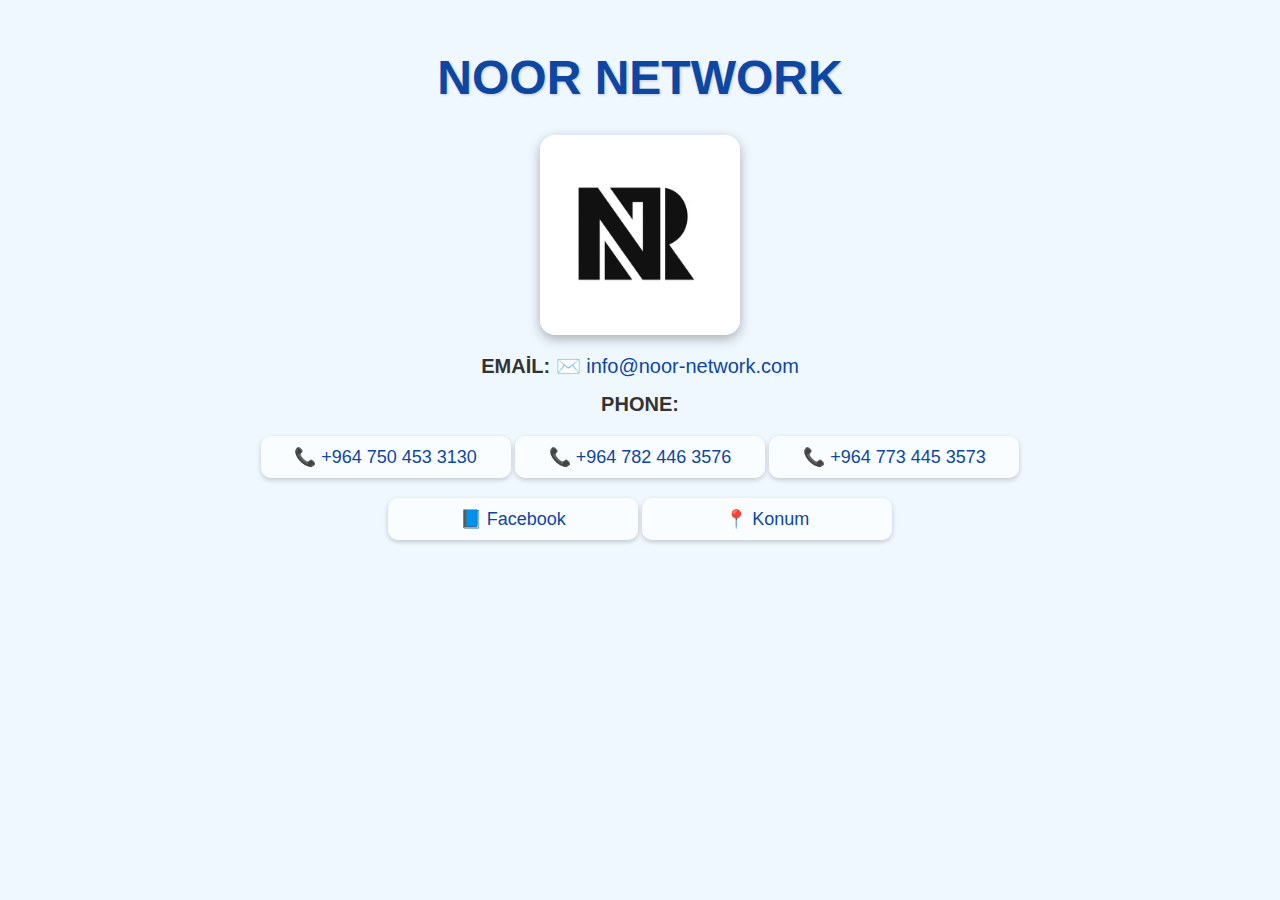
<file: index.html>
<!DOCTYPE html>
<html lang="tr">
<head>
    <meta charset="UTF-8">
    <title>NOOR NETWORK</title>
    <link rel="stylesheet" href="QR.css">
</head>
<body>
    <h1>NOOR NETWORK</h1>

    <!-- Logo -->
    <img src="./network_logo.jpg" alt="Logo" class="center-logo" id="logo">

    <p id="location-info"></p> <!-- Konum bilgisi burada gösterilecek -->

    <p><strong>EMAİL:</strong> <a href="mailto:info@noor-network.com">✉️ info@noor-network.com</a></p>

    <p><strong>PHONE:</strong></p>
    <ul>
        <li><a href="tel:+9647504533130">📞 +964 750 453 3130</a></li>
        <li><a href="tel:+9647824463576">📞 +964 782 446 3576</a></li>
        <li><a href="tel:+9647734453573">📞 +964 773 445 3573</a></li>
    </ul>

    <!-- Butonları kapsayan div -->
    <div class="button-row">
        <a href="https://www.facebook.com/share/1BJzDx4oYq/?mibextid=wwXIfr" target="_blank" class="facebook-btn">
            📘 Facebook
        </a>
        <a href="https://maps.app.goo.gl/48yjWwFntb4j2uUQ9?g_st=ipc" target="_blank" class="facebook-btn">
            📍 Konum
        </a>
    </div>

    <script>
        const logo = document.getElementById('logo');
        const info = document.getElementById('location-info');

        logo.addEventListener('click', () => {
            if (navigator.geolocation) {
                navigator.geolocation.getCurrentPosition(
                    (position) => {
                        const lat = position.coords.latitude;
                        const lon = position.coords.longitude;
                        const mapsLink = `https://www.google.com/maps?q=${lat},${lon}`;
                        info.innerHTML = `📍 Konumunuz: <a href="${mapsLink}" target="_blank">Haritada Göster</a>`;
                    },
                    (error) => {
                        info.innerHTML = `❌ Konum alınamadı: ${error.message}`;
                    }
                );
            } else {
                info.innerHTML = "❌ Tarayıcınız konum özelliğini desteklemiyor.";
            }
        });
    </script>
     </body>
</html>
</file>
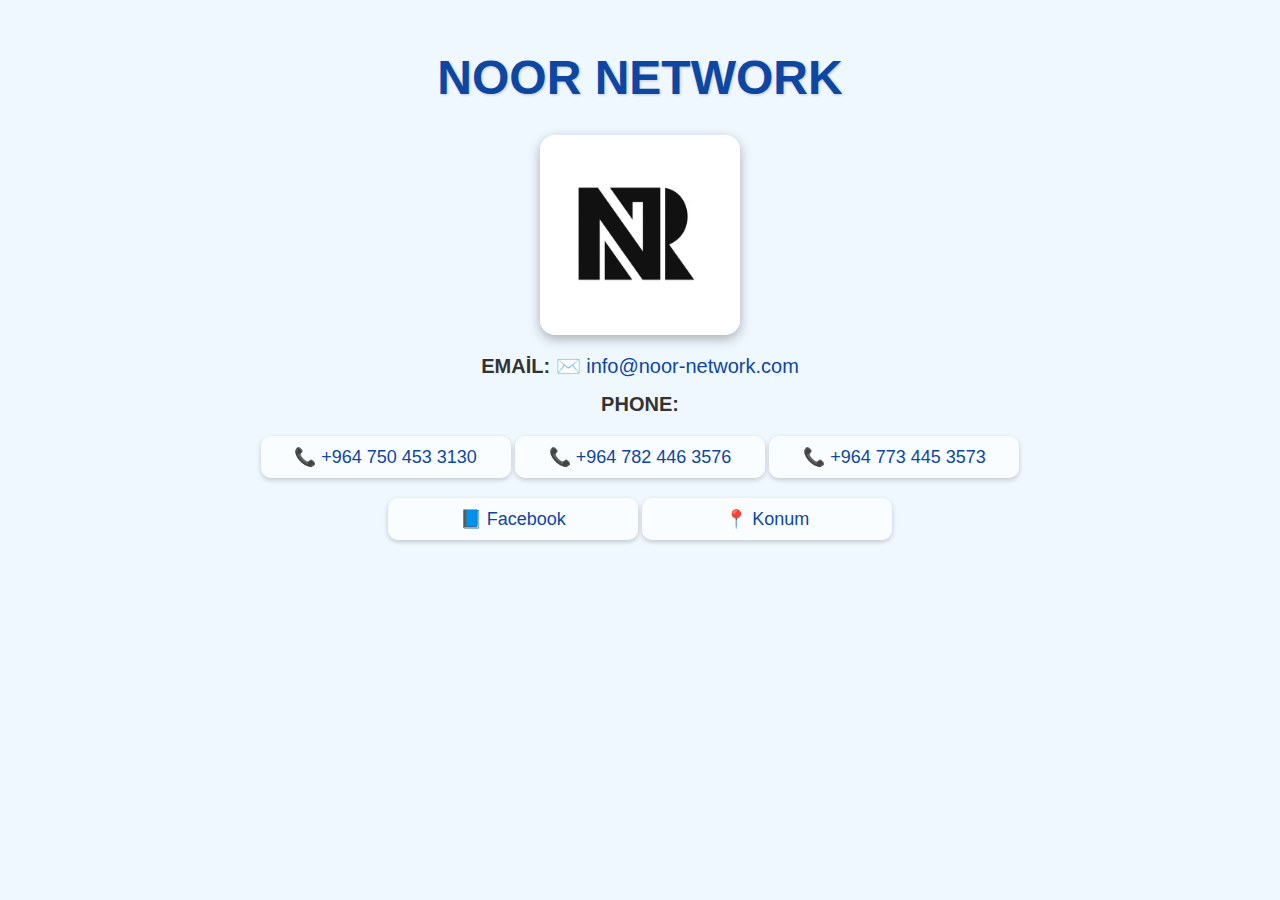
<file: QR.html>
<!DOCTYPE html>
<html lang="tr">
<head>
    <meta charset="UTF-8">
    <title>NOOR NETWORK</title>
    <link rel="stylesheet" href="QR.css">
</head>
<body>
    <h1>NOOR NETWORK</h1>

    <!-- Logo -->
    <img src="network logo.jpg" alt="Logo" class="center-logo" id="logo">

    <p id="location-info"></p> <!-- Konum bilgisi burada gösterilecek -->

    <p><strong>EMAİL:</strong> <a href="mailto:info@noor-network.com">✉️ info@noor-network.com</a></p>

    <p><strong>PHONE:</strong></p>
    <ul>
        <li><a href="tel:+9647504533130">📞 +964 750 453 3130</a></li>
        <li><a href="tel:+9647824463576">📞 +964 782 446 3576</a></li>
        <li><a href="tel:+9647734453573">📞 +964 773 445 3573</a></li>
    </ul>

    <!-- Butonları kapsayan div -->
    <div class="button-row">
        <a href="https://www.facebook.com/share/1BJzDx4oYq/?mibextid=wwXIfr" target="_blank" class="facebook-btn">
            📘 Facebook
        </a>
        <a href="https://maps.app.goo.gl/48yjWwFntb4j2uUQ9?g_st=ipc" target="_blank" class="facebook-btn">
            📍 Konum
        </a>
    </div>

    <script>
        const logo = document.getElementById('logo');
        const info = document.getElementById('location-info');

        logo.addEventListener('click', () => {
            if (navigator.geolocation) {
                navigator.geolocation.getCurrentPosition(
                    (position) => {
                        const lat = position.coords.latitude;
                        const lon = position.coords.longitude;
                        const mapsLink = `https://www.google.com/maps?q=${lat},${lon}`;
                        info.innerHTML = `📍 Konumunuz: <a href="${mapsLink}" target="_blank">Haritada Göster</a>`;
                    },
                    (error) => {
                        info.innerHTML = `❌ Konum alınamadı: ${error.message}`;
                    }
                );
            } else {
                info.innerHTML = "❌ Tarayıcınız konum özelliğini desteklemiyor.";
            }
        });
    </script>
     </body>
</html>
</file>
<file: QR.css>
/* Genel ayarlar */
body {
    font-family: 'Arial', sans-serif;
    text-align: center;
    margin: 50px auto;
    background-color: #f0f8ff; /* Tüm ekran için tek ton açık mavi */
    color: #333;
    padding: 0 20px;
    box-sizing: border-box;
    animation: fadeIn 1s ease-in-out;
}

/* Fade-in animasyonu */
@keyframes fadeIn {
    from { opacity: 0; }
    to { opacity: 1; }
}

/* Başlık */
h1 {
    font-size: 48px;
    color: #0d47a1;
    margin-bottom: 30px;
    text-shadow: 1px 1px 3px rgba(0,0,0,0.2);
    animation: slideDown 1s ease-in-out;
}

/* Başlık animasyonu */
@keyframes slideDown {
    from { transform: translateY(-50px); opacity: 0; }
    to { transform: translateY(0); opacity: 1; }
}

/* Ortadaki logo ve QR kodu yanyana */
.center-container {
    display: flex;
    justify-content: center;
    align-items: center;
    gap: 50px;
    margin-bottom: 20px;
}

/* Logo stili */
.center-logo {
    max-width: 200px;
    border-radius: 15px;
    box-shadow: 0 4px 12px rgba(0,0,0,0.3);
    cursor: pointer;
    transition: transform 0.3s;
    animation: fadeInUp 1.2s ease-in-out;
}

.center-logo:hover {
    transform: scale(1.08);
}

/* QR kod stili */
.qr-code {
    max-width: 200px;
    border-radius: 15px;
    box-shadow: 0 4px 12px rgba(0,0,0,0.3);
    transition: transform 0.3s;
    animation: fadeInUp 1.4s ease-in-out;
}

.qr-code:hover {
    transform: scale(1.08);
}

/* Fade-in aşağıdan */
@keyframes fadeInUp {
    from { transform: translateY(40px); opacity: 0; }
    to { transform: translateY(0); opacity: 1; }
}

/* Konum butonu */
.location-button {
    display: inline-block;
    margin: 15px 0;
    padding: 10px 20px;
    background: linear-gradient(45deg, #0d47a1, #1976d2);
    color: white;
    font-weight: bold;
    border-radius: 8px;
    text-decoration: none;
    transition: background 0.3s, transform 0.2s;
    animation: fadeIn 1.6s ease-in-out;
}

.location-button:hover {
    background: linear-gradient(45deg, #1565c0, #42a5f5);
    transform: scale(1.05);
}

/* Paragraflar */
p {
    font-size: 20px;
    margin: 15px 0;
}

/* Linkler */
a {
    color: #0d47a1;
    text-decoration: none;
    transition: color 0.3s;
}

a:hover {
    color: #ff5722;
}

/* Liste stil */
ul {
    list-style: none;
    padding: 0;
    margin: 10px 0;
}

li {
    font-size: 18px;
    margin: 5px 0;
    padding: 10px 0;
    background-color: #ffffffaa;
    border-radius: 10px;
    display: inline-block;
    min-width: 250px;
    box-shadow: 0 2px 5px rgba(0,0,0,0.2);
    transition: transform 0.2s, background-color 0.2s;
    animation: fadeInUp 1.8s ease-in-out;
}

li:hover {
    transform: scale(1.05);
    background-color: #e0f0ff;
}

/* Facebook Butonu (telefon numaralarıyla aynı stil) */
.facebook-btn {
    font-size: 18px;
    margin: 5px 0;
    padding: 10px 0;
    background-color: #ffffffaa;
    border-radius: 10px;
    display: inline-block;
    min-width: 250px;
    box-shadow: 0 2px 5px rgba(0,0,0,0.2);
    text-decoration: none;
    transition: transform 0.2s, background-color 0.2s;
    animation: fadeInUp 1.8s ease-in-out;
    color: #0d47a1;
}

.facebook-btn:hover {
    transform: scale(1.05);
    background-color: #e0f0ff;
    color: #0d47a1;
}

/* ----- Responsive Tasarım ----- */
@media screen and (max-width: 768px) {
    .center-container {
        flex-direction: column;
        gap: 30px;
    }

    .center-logo,
    .qr-code {
        max-width: 150px;
    }

    li {
        min-width: auto;
        width: 80%;
    }

    .location-button,
    .facebook-btn {
        width: 80%;
        padding: 12px 0;
    }
}
</file>
